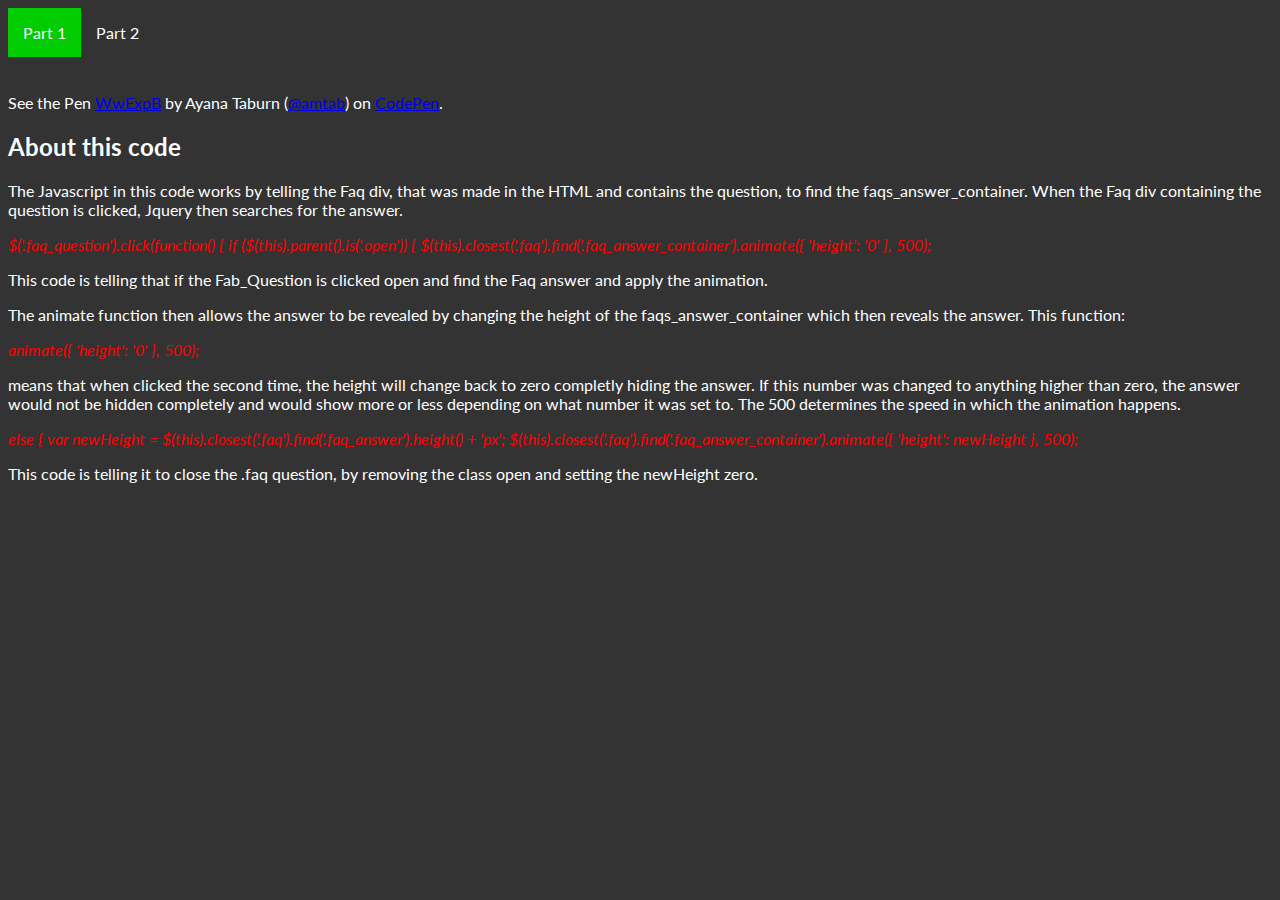
<file: part1/index.html>
<!DOCTYPE html>
<html lang="en">
<head>
  <meta charset="UTF-8">
  <link rel="stylesheet" href="style.css" />
  <title>Part 1</title>
</head>
<body>
  <ul>
    <li><a class ="home" href="index.html">Part 1</a></li>
    <li><a href="../part2/Baraja/index.html">Part 2</a></li>
  </ul>
<p data-height="268" data-theme-id="0" data-slug-hash="WwExpB" data-default-tab="result" data-user="amtab" class="codepen">See the Pen <a href="http://codepen.io/amtab/pen/WwExpB/">WwExpB</a> by Ayana Taburn (<a href="http://codepen.io/amtab">@amtab</a>) on <a href="http://codepen.io">CodePen</a>.</p>
<script async src="http://assets.codepen.io/assets/embed/ei.js"></script>
<h2>About this code</h2>
<p>The Javascript in this code works by telling the Faq div, that was made in the HTML and contains the question, to find the faqs_answer_container. When the Faq div containing the question is clicked, Jquery then searches for the answer. </p>
<p><em>$('.faq_question').click(function() {

      if ($(this).parent().is('.open')) {
        $(this).closest('.faq').find('.faq_answer_container').animate({
          'height': '0'
        }, 500); </em></p>
      <p> This code is telling that if the Fab_Question is clicked open and find the Faq answer and apply the animation.</p>

 <p>The animate function then allows the answer to be revealed by changing the height of the faqs_answer_container which then reveals the answer.  This function: </p> <p><em>animate({
          'height': '0'
        }, 500);</em></p>
<p>means that when clicked the second time, the height will change back to zero completly hiding the answer. If this number was changed to anything higher than zero, the answer would not be hidden completely and would show more or less depending on what number it was set to. The 500 determines the speed in which the animation happens.</p>
    <p><em> else {
        var newHeight = $(this).closest('.faq').find('.faq_answer').height() + 'px';
        $(this).closest('.faq').find('.faq_answer_container').animate({
          'height': newHeight
        }, 500); </em></p>
        <p>This code is telling it to close the .faq question, by removing the class open and setting the newHeight zero. </p>

</body>
</html>
</file>
<file: part1/style.css>
@import url(https://fonts.googleapis.com/css?family=Lato:400,100italic);
@import url(https://fonts.googleapis.com/css?family=Lato);

em {
  color: red;
}
h2 {
  color: white;
font-family: 'Lato', sans-serif;
}
p {
  color: white;
font-family: 'Lato', sans-serif;
}
body {
background-color: #333;
}

ul {
    list-style-type: none;
    margin: 0;
    padding: 0;
    overflow: hidden;
    background-color: #333;
font-family: 'Lato', sans-serif;
}
li {
  float: left;
}

li a {
  display: block;
  color: white;
  text-align: center;
  text-decoration: none;
  padding: 15px 15px;
  margin-bottom: 20px;
}

a:hover: (.home) {
  background: blue;
}

.home {
  background-color:  #00cc00;

}
</file>
